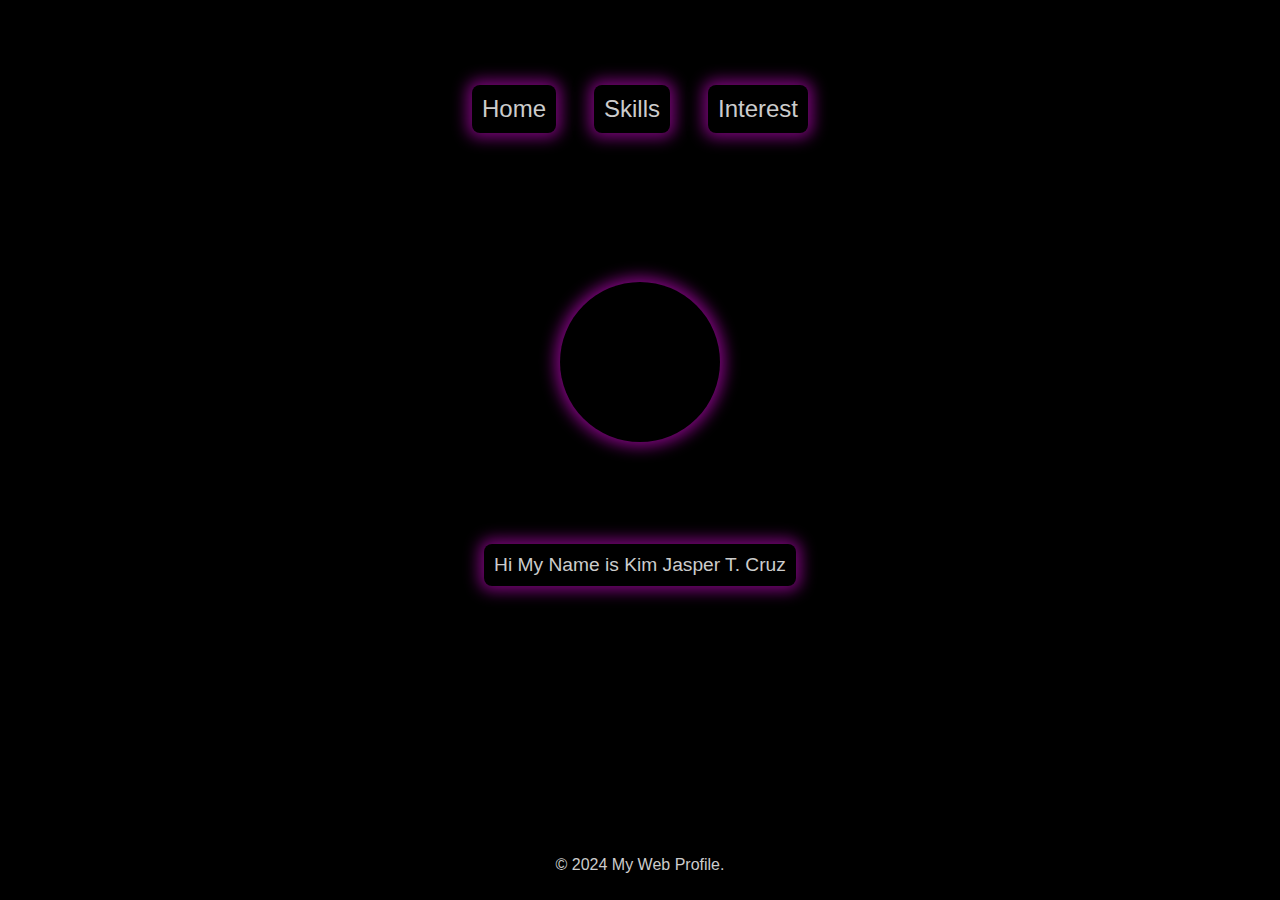
<file: index.html>
<!DOCTYPE html>
<html lang="en">
<head>
    <meta charset="UTF-8">
    <meta name="viewport" content="width=device-width, initial-scale=1.0">
    <title>home</title>
    <link rel="stylesheet" href="styles.css">
</head>
<body>
    <nav>
        <a href="index.html" class="nav-item">Home</a>
        <a href="skills.html" class="nav-item">Skills</a>
        <a href="interest.html" class="nav-item">Interest</a>
    </nav>
    
    <div class="profile-section">
        <div class="profile-circle"> </div>
        <p class="about-me">Hi My Name is Kim Jasper T. Cruz </p>
    </div>


    <footer>
        &copy; 2024 My Web Profile.
    </footer>

    <!--
    <div class="container">
        <img src="#"alt="">
        <img src="#"alt="">
        <img src="#"alt="">
        <img src="#"alt="">
    </div>
-->
   
    
</body>
</html>
</file>
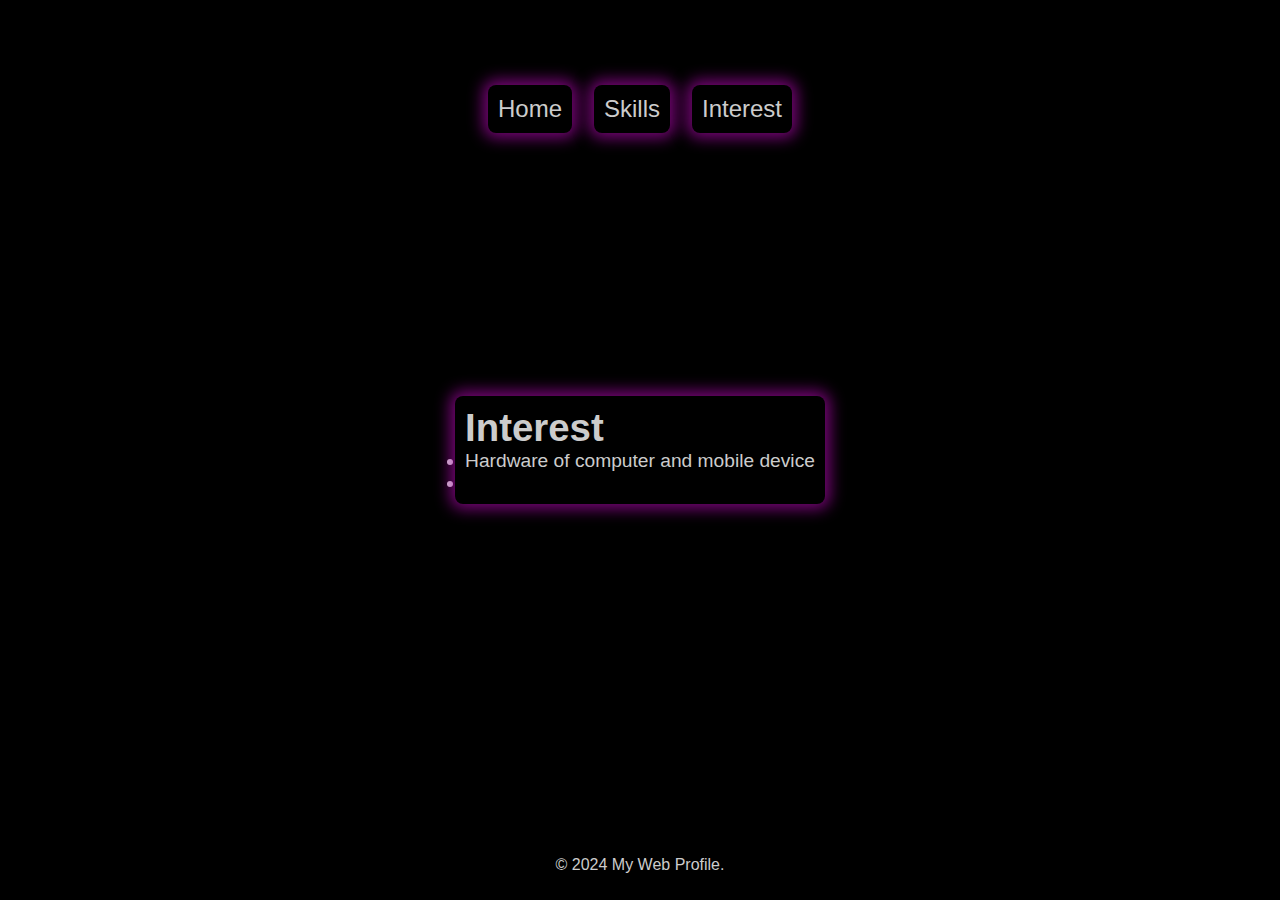
<file: interest.html>
<!DOCTYPE html>
<html lang="en">
<head>
    <meta charset="UTF-8">
    <meta name="viewport" content="width=device-width, initial-scale=1.0">
    <title>Interest</title>
    <link rel="stylesheet" href="interest.css">
</head>
<body>
    <div class="nav">
        <a href="index.html" class="nav-item">Home</a>
        <a href="skills.html" class="nav-item">Skills</a>
        <a href="interest.html" class="nav-item">Interest</a>
    </div>

    <div class="content">
        <h1>Interest</h1>
        <li>Hardware of computer and mobile device</li>
        <li></li>
      
        
    </div>

    <div class="footer">
        &copy; 2024 My Web Profile.
    </div>
</body>
</html>
</file>
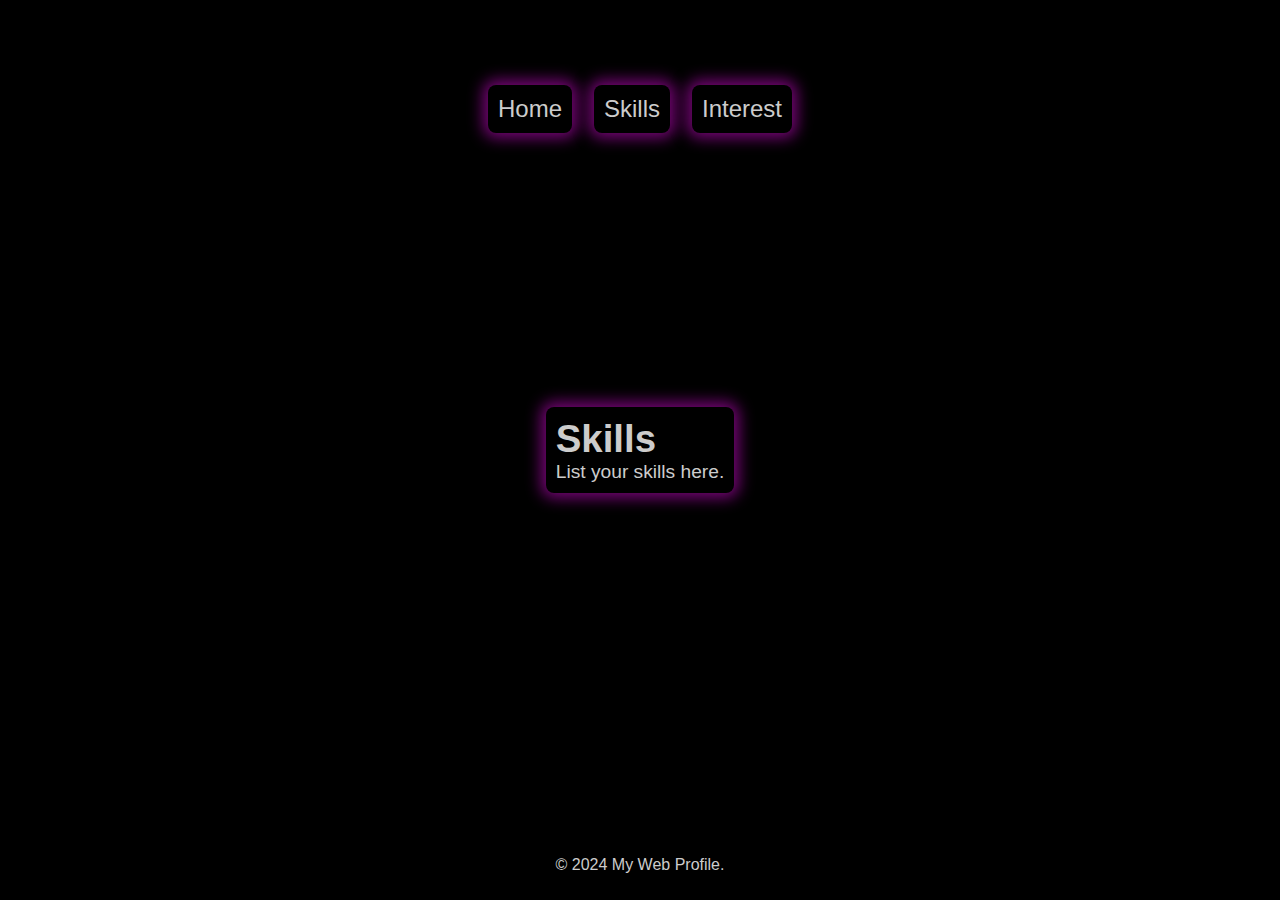
<file: skills.html>
<!DOCTYPE html>
<html lang="en">
<head>
    <meta charset="UTF-8">
    <meta name="viewport" content="width=device-width, initial-scale=1.0">
    <title>Skills</title>
    <link rel="stylesheet" href="skills.css">
</head>
<body>
    <div class="nav">
        <a href="index.html" class="nav-item">Home</a>
        <a href="skills.html" class="nav-item">Skills</a>
        <a href="interest.html" class="nav-item">Interest</a>
    </div>

    <div class="content">
        <h1>Skills</h1>
        <p>List your skills here.</p>
    </div>

    <div class="footer">
        &copy; 2024 My Web Profile.
    </div>
</body>
</html>
</file>
<file: styles.css>
/* Reset styling */
* {
    margin: 0;
    padding: 0;
    box-sizing: border-box;
}

body {
    background-color: #000000;
    color: #ccc;
    font-family: Arial, sans-serif;
    display: flex;
    flex-direction: column;
    align-items: center;
    justify-content: center;
    height: 100vh;
}

/* Navigation bar */
nav {
    position: absolute;
    top: 10%;
    display: flex;
    gap: 3rem;
}

.nav-item {
    color: #ccc;
    text-decoration: none;
    font-size: 1.5rem;
    position: relative;
    padding: 5px;
}

/* Consistent purple effect for Home, Skills, Interest, and About Me */
.nav-item::before, .about-me::before {
    content: '';
    position: absolute;
    top: -5px;
    left: -5px;
    right: -5px;
    bottom: -5px;
    border-radius: 8px;
    box-shadow: 0 0 15px 5px rgba(197, 8, 197, 0.6);
    opacity: 1;
}

/* Profile section */
.profile-section {
    display: flex;
    flex-direction: column;
    align-items: center;
    gap: 7rem;
    margin-top: 4rem;
    margin-bottom: 6rem;
}

/* Profile Circle */
.profile-circle {
    width: 150px;
    height: 150px;
    background-image: url('https://scontent-mnl1-1.xx.fbcdn.net/v/t39.30808-6/379535113_326615909901841_8032342158051445401_n.jpg?_nc_cat=103&ccb=1-7&_nc_sid=6ee11a&_nc_eui2=AeFlPJ6ciQxbhv4eL_CWIS2dtJPd6GIATFW0k93oYgBMVXNN5EW1x9IhieSA2ake8jQN829YXuIQJSSFw8cV_tL8&_nc_ohc=F6_ZZuwV-iEQ7kNvgEUhOvV&_nc_zt=23&_nc_ht=scontent-mnl1-1.xx&_nc_gid=AwL7qCWjq8b_pdavKmQrrLn&oh=00_AYDKmQ-lmwa5mMVFWDahq9XsfLWRHbHy0Qkfg1k8-nNAMw&oe=672718A0'); /* Add your profile image here */
    background-size: cover;
    background-position: center;
    border-radius: 50%;
    position: relative;
}

.profile-circle::before {
    content: '';
    position: absolute;
    top: -5px;
    left: -5px;
    right: -5px;
    bottom: -5px;
    border-radius: 50%;
    box-shadow: 0 0 15px 5px rgba(210, 8, 210, 0.6);
    opacity: 10;
    
}

.about-me {
    
    font-size: 1.2rem;
    color: #ccc;
    position: relative;
    padding: 5px;
}

footer{
    position: absolute;
    bottom: 10px;
    font-size: 1rem;
    color: #ccc;
    padding: 1rem;
}
</file>
<file: interest.css>
/* Reset styling */
* {
    margin: 0;
    padding: 0;
    box-sizing: border-box;
}

body {
    background-color: #000;
    color: #ccc;
    font-family: Arial, sans-serif;
    display: flex;
    flex-direction: column;
    align-items: center;
    justify-content: center;
    height: 100vh;
}

/* Navigation bar */
.nav {
    position: absolute;
    top: 10%;
    display: flex;
    gap: 2rem;
}

.nav-item {
    color: #ccc;
    text-decoration: none;
    font-size: 1.5rem;
    position: relative;
    padding: 5px;
}

/* Consistent purple effect for Home, Skills, Interest, and About Me */
.nav-item::before, .content::before {
    content: '';
    position: absolute;
    top: -5px;
    left: -5px;
    right: -5px;
    bottom: -5px;
    border-radius: 8px;
    box-shadow: 0 0 15px 5px rgba(197, 8, 197, 0.6);
    opacity: 1;
}
.content {
    
    font-size: 1.2rem;
    color: #ccc;
    position: relative;
    padding: 5px;
}

.footer{
    position: absolute;
    bottom: 10px;
    font-size: 1rem;
    color: #ccc;
    padding: 1rem;
}

/* Animation */
@keyframes pulse {
    0% {
        transform: scale(1);
        opacity: 0.7;
    }
    50% {
        transform: scale(1.1);
        opacity: 1;
    }
    100% {
        transform: scale(1);
        opacity: 0.7;
    }
}
</file>
<file: skills.css>
/* Reset styling */
* {
    margin: 0;
    padding: 0;
    box-sizing: border-box;
}

body {
    background-color: #000;
    color: #ccc;
    font-family: Arial, sans-serif;
    display: flex;
    flex-direction: column;
    align-items: center;
    justify-content: center;
    height: 100vh;
}

/* Navigation bar */
.nav {
    position: absolute;
    top: 10%;
    display: flex;
    gap: 2rem;
}

.nav-item {
    color: #ccc;
    text-decoration: none;
    font-size: 1.5rem;
    position: relative;
    padding: 5px;
}

/* Consistent purple effect for Home, Skills, Interest, and About Me */
.nav-item::before, .content::before {
    content: '';
    position: absolute;
    top: -5px;
    left: -5px;
    right: -5px;
    bottom: -5px;
    border-radius: 8px;
    box-shadow: 0 0 15px 5px rgba(197, 8, 197, 0.6);
    opacity: 1;
}
.content {
    
    font-size: 1.2rem;
    color: #ccc;
    position: relative;
    padding: 5px;
}

.footer{
    position: absolute;
    bottom: 10px;
    font-size: 1rem;
    color: #ccc;
    padding: 1rem;
}
</file>
